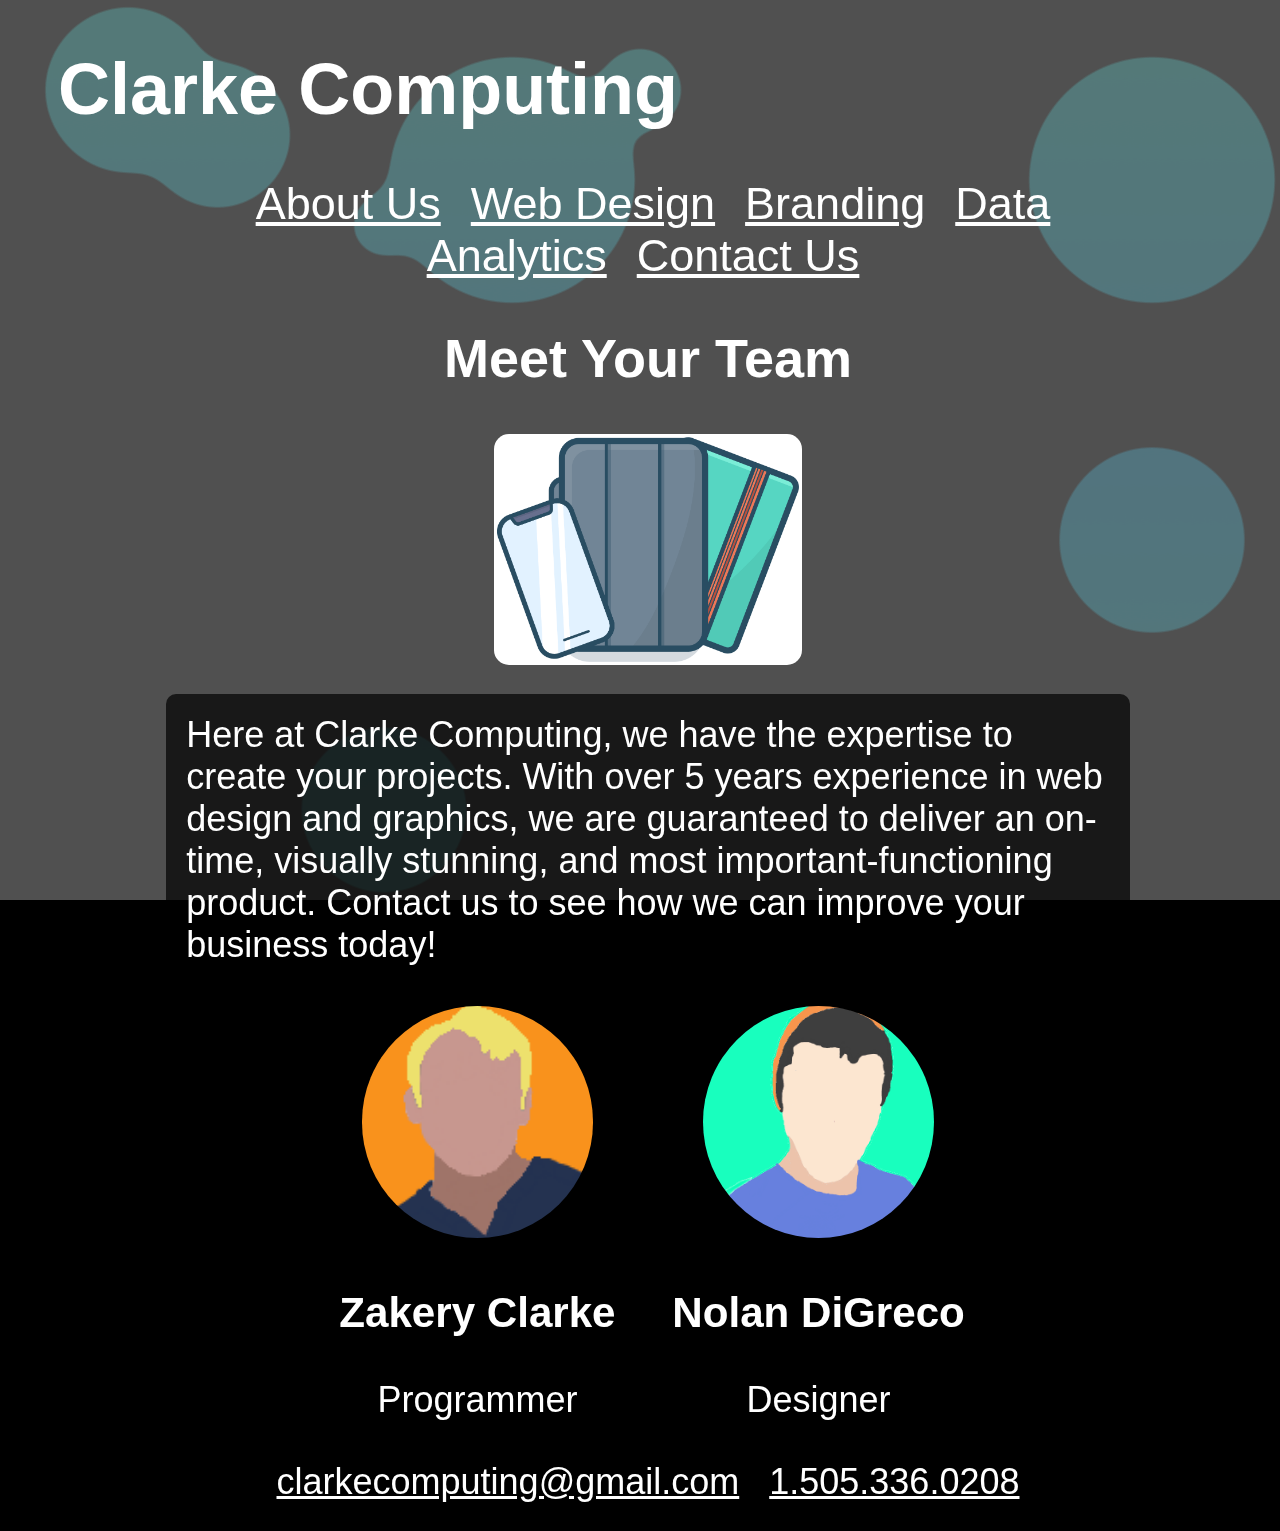
<file: index.html>
<!doctype html>
<html>
<head>
<meta name="theme-color" content="#3d414c"/>
<meta name="viewport" content="width=device-width, initial-scale=1.0">
<link rel="shortcut icon" href="/favicon.ico" type="image/x-icon">
<link rel="icon" href="/favicon.ico" type="image/x-icon">
<link rel="stylesheet" type="text/css" href="style.css">
<link href="https://fonts.googleapis.com/css?family=IBM+Plex+Serif" rel="stylesheet">
<style>

</style>
<title>
Clarke Computing
</title>
<body>
<!--Begin Background-->
<!--  <div class="bgImage"></div>-->
  <svg class="blobCont" style="z-index:-1;left:0;top:0;overflow-x:hidden;">
  		<image xlink:href="images/gradient.png" mask="url(#mask)" width="100%" height="100%" preserveAspectRatio="xMidYMid slice" />
  		<defs>
  			<mask id="mask" x="0" y="0">
  				<g style="filter: url(#gooey)">
            <circle class="blob" cx="10%" cy="10%" r="80" fill="white" stroke="white"/>
  					<circle class="blob" cx="50%" cy="10%" r="40" fill="white" stroke="white"/>
  					<circle class="blob" cx="17%" cy="15%" r="70" fill="white" stroke="white"/>
  					<circle class="blob" cx="90%" cy="20%" r="120" fill="white" stroke="white"/>
  					<circle class="blob" cx="30%" cy="25%" r="30" fill="white" stroke="white"/>
            <circle class="blob" cx="50%" cy="60%" r="80" fill="white" stroke="white"/>
  					<circle class="blob" cx="70%" cy="90%" r="10" fill="white" stroke="white"/>
  					<circle class="blob" cx="90%" cy="60%" r="90" fill="white" stroke="white"/>
  					<circle class="blob" cx="30%" cy="90%" r="80" fill="white" stroke="white"/>
            <circle class="blob" cx="10%" cy="10%" r="80" fill="white" stroke="white"/>
  					<circle class="blob" cx="50%" cy="10%" r="20" fill="white" stroke="white"/>
  					<circle class="blob" cx="17%" cy="15%" r="70" fill="white" stroke="white"/>
  					<circle class="blob" cx="40%" cy="20%" r="120" fill="white" stroke="white"/>
    			</g>
  			</mask>
  			<filter id="gooey" height="130%">
  				<feGaussianBlur in="SourceGraphic" stdDeviation="15" result="blur" />
  				<feColorMatrix in="blur" mode="matrix" values="1 0 0 0 0  0 1 0 0 0  0 0 1 0 0  0 0 0 18 -7" result="goo" />
      	</filter>
  		</defs>

        	</svg>
<div style="position:fixed;top:0;left:0;height:100vh;width:100vw;background-color:rgba(100,100,100,0.8);z-index:-1;"></div>
<!--End Background-->

<div id="menubutton" style="" onclick="menuclick();">
<div id="menutop" style="position:absolute;background-color:white;width:80%;height:15%;border-radius:20px;top:15%;left:10%"></div>
<div id="menumiddle" style="position:absolute;background-color:white;width:60%;height:15%;border-radius:20px;top:40%;left:30%"></div>
<div id="menubottom" style="position:absolute;background-color:white;width:80%;height:15%;border-radius:20px;top:65%;left:10%"></div>
</div>
<div style="text-align:left;left:0;padding-left:0;margin-left:0;">
<h1 style="margin-left:50px;">
Clarke Computing
</h1>
</div>
<div style="width:80%;margin-left:10%;">
<div id="menu"  style="display:none" class="container">
<a href="index.html" class="menu">
About Us</a>
<a href="webdesign.html" class="menu">
Web Design</a>
<a href="branding.html" class="menu">
Branding</a>
<a href="data.html" class="menu">
Data Analytics</a>
<a href="contact.html" class="menu">
Contact Us</a>
</div>

<div id="menumobile"  style="" class="container">
<a href="index.html" class="menu">
About Us</a><br>
<a href="webdesign.html" class="menu">
Web Design</a><br>
<a href="branding.html" class="menu">
Branding</a><br>
<a href="data.html" class="menu">
Data Analytics</a><br>
<a href="contact.html" class="menu">
Contact Us</a><br>

<div style="border-top:2px white solid;width:60%;margin-left:20%">
<a href="mailto:clarkecomputing@gmail.com" class="menu">
clarkecomputing@gmail.com</a><br>
<a href="tel:505-336-0208" class="menu">
1.505.336.0208</a>
</div>
</div>
<!--Begin Page-->
<div class="container" id="about">
<h2>
Meet Your Team
</h2>
<img src="images/icons/phablet.png" style="width:30%;background-color:white;border-radius:15px;padding:3px;">
<p>
Here at Clarke Computing, we have the expertise to create your projects. With over 5 years experience in web design and graphics, we are guaranteed to deliver an on-time, visually stunning, and most important-functioning product. Contact us to see how we can improve your business today!
</p>
<div style="width:33%;text-align:center;display:inline-block;vertical-align:middle;">
<img src="images/zak.png" style="border-radius:50%;width:70%;">
<h3>
Zakery Clarke
</h3>
<p style="padding:0;margin:0;text-align:center;background-color:rgba(0,0,0,0);">
Programmer
</p>
</div>
<div style="width:33%;text-align:center;display:inline-block;vertical-align:middle;">
<img src="images/nolan.png" style="border-radius:50%;width:70%;">
<h3>
Nolan DiGreco
</h3>
<p style="padding:0;margin:0;text-align:center;background-color:rgba(0,0,0,0)">
Designer
</p>
</div>

<!--End Page-->
</div>
<div class="container" style="margin-top:20px;padding-top:20px;padding-bottom:20px;background-color:rgba(0,0,0,0.9);border-radius:10px;">

<a href="mailto:clarkecomputing@gmail.com" class="menu" style="font-size:100%">
clarkecomputing@gmail.com</a>
<a href="tel:505-336-0208" class="menu" style="font-size:100%">
1.505.336.0208</a>
</div>

</div>

</div>

<script type="text/javascript" src="https://cdn.emailjs.com/dist/email.min.js"></script>
<script src="email.js"></script>
<script src="misc.js"></script>
<!-- Start of Async Drift Code -->
<script>
"use strict";

!function() {
  var t = window.driftt = window.drift = window.driftt || [];
  if (!t.init) {
    if (t.invoked) return void (window.console && console.error && console.error("Drift snippet included twice."));
    t.invoked = !0, t.methods = [ "identify", "config", "track", "reset", "debug", "show", "ping", "page", "hide", "off", "on" ],
    t.factory = function(e) {
      return function() {
        var n = Array.prototype.slice.call(arguments);
        return n.unshift(e), t.push(n), t;
      };
    }, t.methods.forEach(function(e) {
      t[e] = t.factory(e);
    }), t.load = function(t) {
      var e = 3e5, n = Math.ceil(new Date() / e) * e, o = document.createElement("script");
      o.type = "text/javascript", o.async = !0, o.crossorigin = "anonymous", o.src = "https://js.driftt.com/include/" + n + "/" + t + ".js";
      var i = document.getElementsByTagName("script")[0];
      i.parentNode.insertBefore(o, i);
    };
  }
}();
drift.SNIPPET_VERSION = '0.3.1';
drift.load('r6mhyp5d97hf');
</script>
<!-- End of Async Drift Code -->
</body>
</html>
</file>
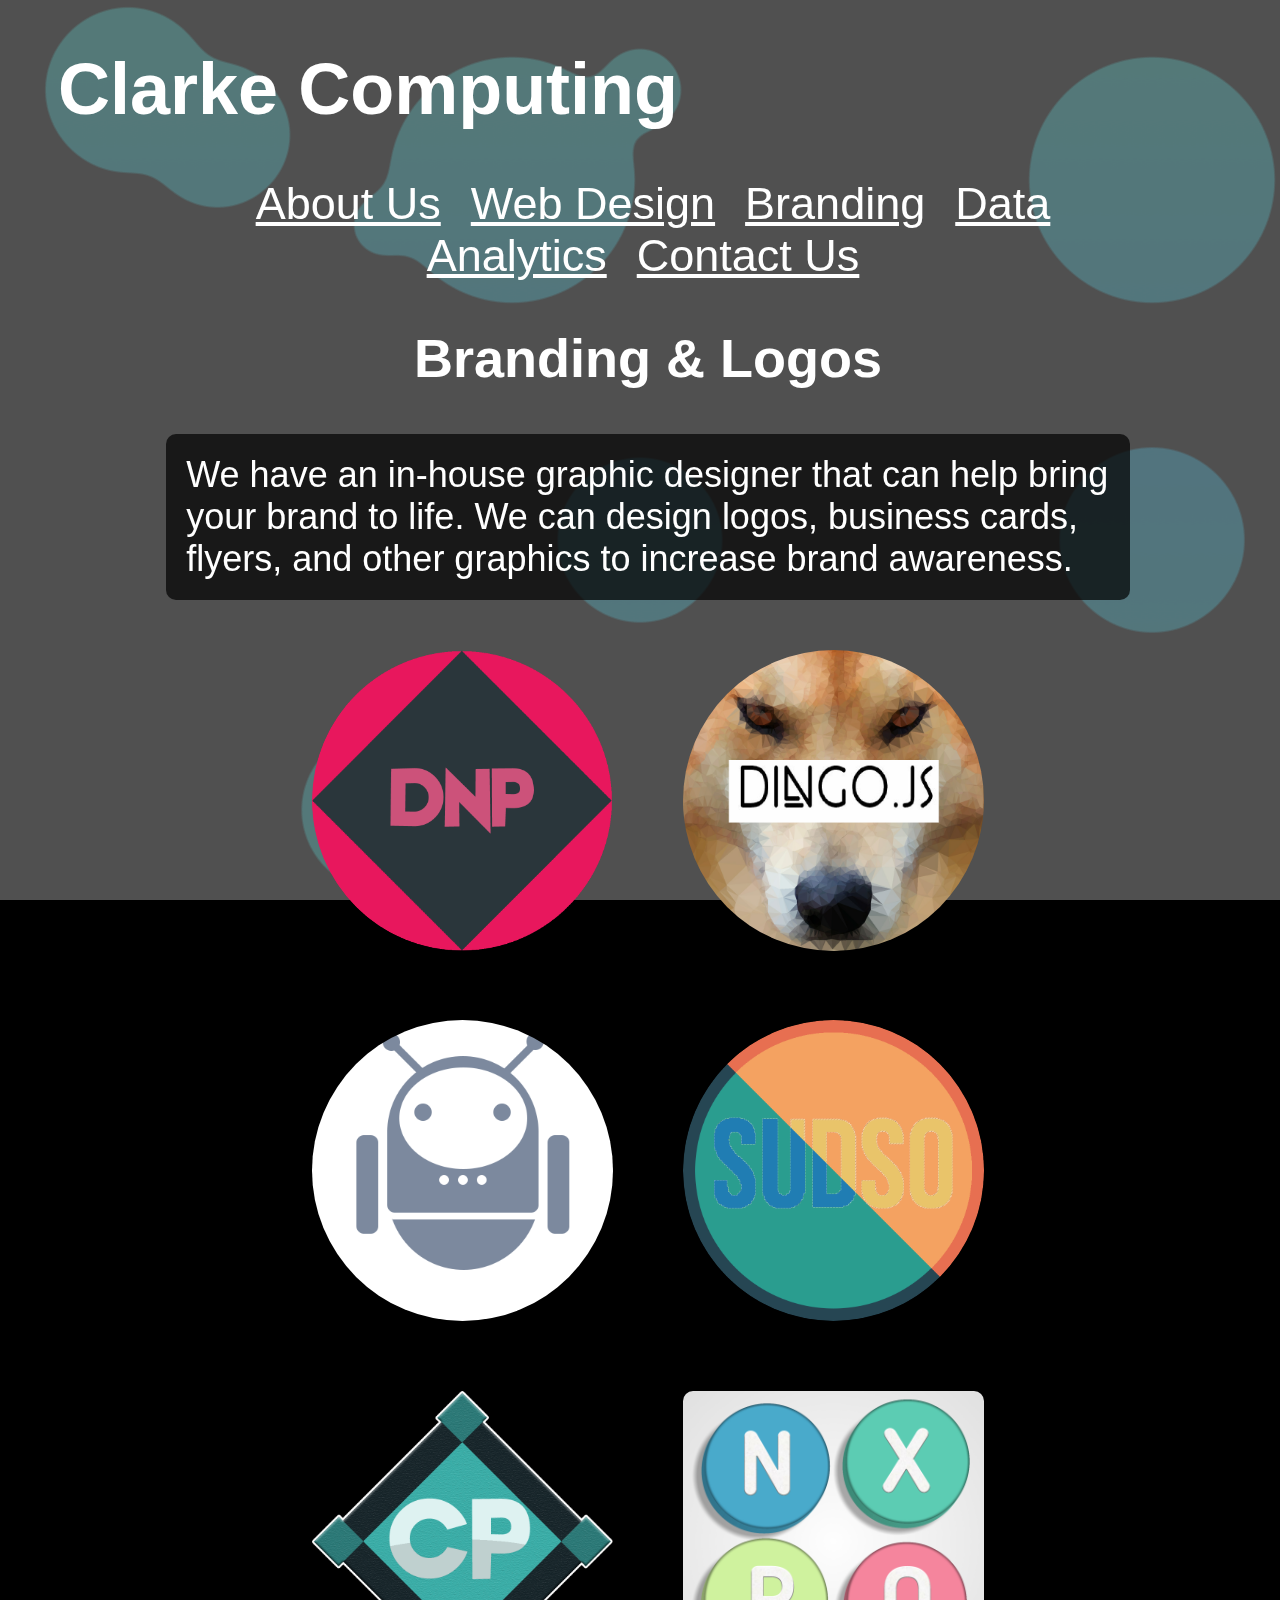
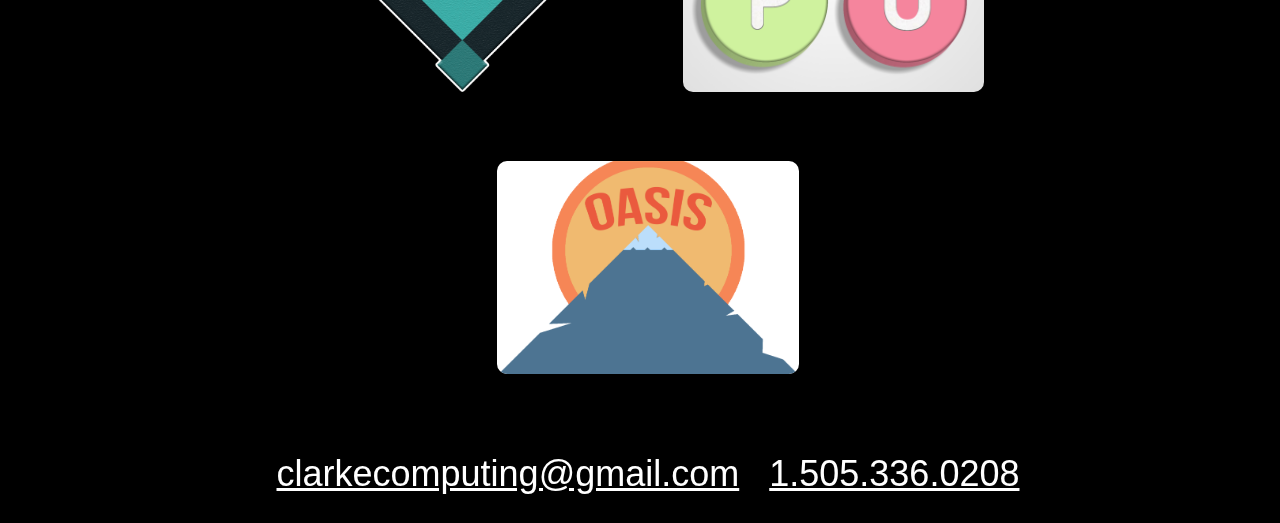
<file: branding.html>
<!doctype html>
<html>
<head>
<meta name="theme-color" content="#3d414c"/>
<meta name="viewport" content="width=device-width, initial-scale=1.0">
<link rel="shortcut icon" href="/favicon.ico" type="image/x-icon">
<link rel="icon" href="/favicon.ico" type="image/x-icon">
<link rel="stylesheet" type="text/css" href="style.css">
<link href="https://fonts.googleapis.com/css?family=IBM+Plex+Serif" rel="stylesheet">
<style>

</style>
<title>
Clarke Computing
</title>
<body>
<!--Begin Background-->
<!--  <div class="bgImage"></div>-->
  <svg class="blobCont" style="z-index:-1;left:0;top:0;overflow-x:hidden;">
  		<image xlink:href="images/gradient.png" mask="url(#mask)" width="100%" height="100%" preserveAspectRatio="xMidYMid slice" />
  		<defs>
  			<mask id="mask" x="0" y="0">
  				<g style="filter: url(#gooey)">
            <circle class="blob" cx="10%" cy="10%" r="80" fill="white" stroke="white"/>
  					<circle class="blob" cx="50%" cy="10%" r="40" fill="white" stroke="white"/>
  					<circle class="blob" cx="17%" cy="15%" r="70" fill="white" stroke="white"/>
  					<circle class="blob" cx="90%" cy="20%" r="120" fill="white" stroke="white"/>
  					<circle class="blob" cx="30%" cy="25%" r="30" fill="white" stroke="white"/>
            <circle class="blob" cx="50%" cy="60%" r="80" fill="white" stroke="white"/>
  					<circle class="blob" cx="70%" cy="90%" r="10" fill="white" stroke="white"/>
  					<circle class="blob" cx="90%" cy="60%" r="90" fill="white" stroke="white"/>
  					<circle class="blob" cx="30%" cy="90%" r="80" fill="white" stroke="white"/>
            <circle class="blob" cx="10%" cy="10%" r="80" fill="white" stroke="white"/>
  					<circle class="blob" cx="50%" cy="10%" r="20" fill="white" stroke="white"/>
  					<circle class="blob" cx="17%" cy="15%" r="70" fill="white" stroke="white"/>
  					<circle class="blob" cx="40%" cy="20%" r="120" fill="white" stroke="white"/>
    			</g>
  			</mask>
  			<filter id="gooey" height="130%">
  				<feGaussianBlur in="SourceGraphic" stdDeviation="15" result="blur" />
  				<feColorMatrix in="blur" mode="matrix" values="1 0 0 0 0  0 1 0 0 0  0 0 1 0 0  0 0 0 18 -7" result="goo" />
      	</filter>
  		</defs>

  	</svg>
<div style="position:fixed;top:0;left:0;height:100vh;width:100vw;background-color:rgba(100,100,100,0.8);z-index:-1;"></div>
<!--End Background-->

<div id="menubutton" style="" onclick="menuclick();">
<div id="menutop" style="position:absolute;background-color:white;width:80%;height:15%;border-radius:20px;top:15%;left:10%"></div>
<div id="menumiddle" style="position:absolute;background-color:white;width:60%;height:15%;border-radius:20px;top:40%;left:30%"></div>
<div id="menubottom" style="position:absolute;background-color:white;width:80%;height:15%;border-radius:20px;top:65%;left:10%"></div>
</div>
<div style="text-align:left;left:0;padding-left:0;margin-left:0;">
<h1 style="margin-left:50px;">
Clarke Computing
</h1>
</div>
<div style="width:80%;margin-left:10%;">
<div id="menu"  style="display:none" class="container">
<a href="index.html" class="menu">
About Us</a>
<a href="webdesign.html" class="menu">
Web Design</a>
<a href="branding.html" class="menu">
Branding</a>
<a href="data.html" class="menu">
Data Analytics</a>
<a href="contact.html" class="menu">
Contact Us</a>
</div>

<div id="menumobile"  style="" class="container">
<a href="index.html" class="menu">
About Us</a><br>
<a href="webdesign.html" class="menu">
Web Design</a><br>
<a href="branding.html" class="menu">
Branding</a><br>
<a href="data.html" class="menu">
Data Analytics</a><br>
<a href="contact.html" class="menu">
Contact Us</a><br>

<div style="border-top:2px white solid;width:60%;margin-left:20%">
<a href="mailto:clarkecomputing@gmail.com" class="menu">
clarkecomputing@gmail.com</a><br>
<a href="tel:505-336-0208" class="menu">
1.505.336.0208</a>
</div>
</div>
<!--Begin Page-->
<div class="container">
<h2>
Branding & Logos
</h2>
<p>
We have an in-house graphic designer that can help bring your brand to life. We can design logos, business cards, flyers, and other graphics to increase brand awareness.
</p>
</div>
<div class="container">
<img src="images/icons/DNP.png" style="width:30%;margin:3%;border-radius:50%;">
<img src="images/icons/dingo.png" style="width:30%;margin:3%;display:inline-block;border-radius:50%;">
<img src="images/icons/chatbot.png" style="width:30%;margin:3%;display:inline-block;border-radius:50%;">
<img src="images/icons/sudso.png" style="width:30%;margin:3%;display:inline-block;border-radius:50%;">
<img src="images/icons/cp.png" style="width:30%;margin:3%;display:inline-block;border-radius:50%;">
<img src="images/icons/nxpo.jpg" style="width:30%;margin:3%;display:inline-block;border-radius:10px;">
<img src="images/icons/oasis.png" style="width:30%;margin:3%;display:inline-block;background-color:white;border-radius:10px;">
</div>

<!--End Page-->
</div>
<div class="container" style="margin-top:20px;padding-top:20px;padding-bottom:20px;background-color:rgba(0,0,0,0.9);border-radius:10px;width:80%;margin-left:10%;">
<a href="mailto:clarkecomputing@gmail.com" class="menu" style="font-size:100%">
clarkecomputing@gmail.com</a>
<a href="tel:505-336-0208" class="menu" style="font-size:100%">
1.505.336.0208</a>
</div>
</div>

</div>

<script type="text/javascript" src="https://cdn.emailjs.com/dist/email.min.js"></script>
<script src="email.js"></script>
<script src="misc.js"></script>
<!-- Start of Async Drift Code -->
<script>
"use strict";

!function() {
  var t = window.driftt = window.drift = window.driftt || [];
  if (!t.init) {
    if (t.invoked) return void (window.console && console.error && console.error("Drift snippet included twice."));
    t.invoked = !0, t.methods = [ "identify", "config", "track", "reset", "debug", "show", "ping", "page", "hide", "off", "on" ],
    t.factory = function(e) {
      return function() {
        var n = Array.prototype.slice.call(arguments);
        return n.unshift(e), t.push(n), t;
      };
    }, t.methods.forEach(function(e) {
      t[e] = t.factory(e);
    }), t.load = function(t) {
      var e = 3e5, n = Math.ceil(new Date() / e) * e, o = document.createElement("script");
      o.type = "text/javascript", o.async = !0, o.crossorigin = "anonymous", o.src = "https://js.driftt.com/include/" + n + "/" + t + ".js";
      var i = document.getElementsByTagName("script")[0];
      i.parentNode.insertBefore(o, i);
    };
  }
}();
drift.SNIPPET_VERSION = '0.3.1';
drift.load('r6mhyp5d97hf');
</script>
<!-- End of Async Drift Code -->
</body>
</html>
</file>
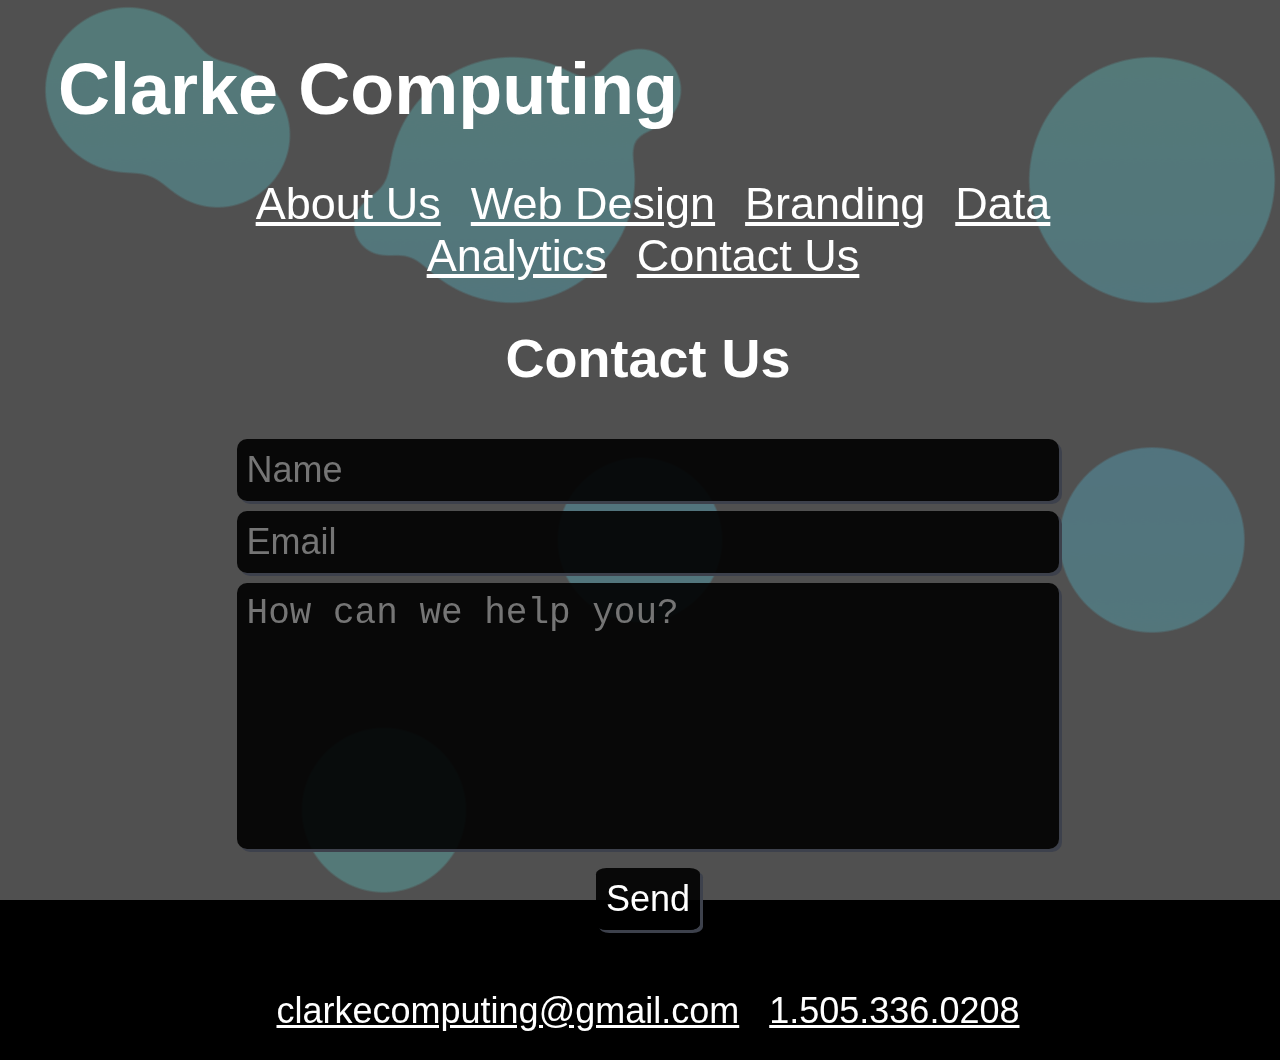
<file: contact.html>
<!doctype html>
<html>
<head>
<meta name="theme-color" content="#3d414c"/>
<meta name="viewport" content="width=device-width, initial-scale=1.0">
<link rel="shortcut icon" href="/favicon.ico" type="image/x-icon">
<link rel="icon" href="/favicon.ico" type="image/x-icon">
<link rel="stylesheet" type="text/css" href="style.css">
<link href="https://fonts.googleapis.com/css?family=IBM+Plex+Serif" rel="stylesheet">
<style>

</style>
<title>
Clarke Computing
</title>
<body>
<!--Begin Background-->
<!--  <div class="bgImage"></div>-->
  <svg class="blobCont" style="z-index:-1;left:0;top:0;overflow-x:hidden;">
  		<image xlink:href="images/gradient.png" mask="url(#mask)" width="100%" height="100%" preserveAspectRatio="xMidYMid slice" />
  		<defs>
  			<mask id="mask" x="0" y="0">
  				<g style="filter: url(#gooey)">
            <circle class="blob" cx="10%" cy="10%" r="80" fill="white" stroke="white"/>
  					<circle class="blob" cx="50%" cy="10%" r="40" fill="white" stroke="white"/>
  					<circle class="blob" cx="17%" cy="15%" r="70" fill="white" stroke="white"/>
  					<circle class="blob" cx="90%" cy="20%" r="120" fill="white" stroke="white"/>
  					<circle class="blob" cx="30%" cy="25%" r="30" fill="white" stroke="white"/>
            <circle class="blob" cx="50%" cy="60%" r="80" fill="white" stroke="white"/>
  					<circle class="blob" cx="70%" cy="90%" r="10" fill="white" stroke="white"/>
  					<circle class="blob" cx="90%" cy="60%" r="90" fill="white" stroke="white"/>
  					<circle class="blob" cx="30%" cy="90%" r="80" fill="white" stroke="white"/>
            <circle class="blob" cx="10%" cy="10%" r="80" fill="white" stroke="white"/>
  					<circle class="blob" cx="50%" cy="10%" r="20" fill="white" stroke="white"/>
  					<circle class="blob" cx="17%" cy="15%" r="70" fill="white" stroke="white"/>
  					<circle class="blob" cx="40%" cy="20%" r="120" fill="white" stroke="white"/>
    			</g>
  			</mask>
  			<filter id="gooey" height="130%">
  				<feGaussianBlur in="SourceGraphic" stdDeviation="15" result="blur" />
  				<feColorMatrix in="blur" mode="matrix" values="1 0 0 0 0  0 1 0 0 0  0 0 1 0 0  0 0 0 18 -7" result="goo" />
      	</filter>
  		</defs>

  	</svg>
<div style="position:fixed;top:0;left:0;height:100vh;width:100vw;background-color:rgba(100,100,100,0.8);z-index:-1;"></div>
<!--End Background-->

<div id="menubutton" style="" onclick="menuclick();">
<div id="menutop" style="position:absolute;background-color:white;width:80%;height:15%;border-radius:20px;top:15%;left:10%"></div>
<div id="menumiddle" style="position:absolute;background-color:white;width:60%;height:15%;border-radius:20px;top:40%;left:30%"></div>
<div id="menubottom" style="position:absolute;background-color:white;width:80%;height:15%;border-radius:20px;top:65%;left:10%"></div>
</div>
<div style="text-align:left;left:0;padding-left:0;margin-left:0;">
<h1 style="margin-left:50px;">
Clarke Computing
</h1>
</div>
<div style="width:80%;margin-left:10%;">
<div id="menu"  style="display:none" class="container">
<a href="index.html" class="menu">
About Us</a>
<a href="webdesign.html" class="menu">
Web Design</a>
<a href="branding.html" class="menu">
Branding</a>
<a href="data.html" class="menu">
Data Analytics</a>
<a href="contact.html" class="menu">
Contact Us</a>
</div>

<div id="menumobile"  style="" class="container">
<a href="index.html" class="menu">
About Us</a><br>
<a href="webdesign.html" class="menu">
Web Design</a><br>
<a href="branding.html" class="menu">
Branding</a><br>
<a href="data.html" class="menu">
Data Analytics</a><br>
<a href="contact.html" class="menu">
Contact Us</a><br>

<div style="border-top:2px white solid;width:60%;margin-left:20%">
<a href="mailto:clarkecomputing@gmail.com" class="menu">
clarkecomputing@gmail.com</a><br>
<a href="tel:505-336-0208" class="menu">
1.505.336.0208</a>
</div>
</div>
<!--Begin Page-->
<div id="contact" class="container">
<h2>
Contact Us
</h2>
<h3 id="sentdiv" style="display:none;">
Your message has been sent and you will receive a reply shortly.<br>Thank you!
</h3>
<div id="formdiv" style="width:100%;">
<input id="name" type="text" placeholder="Name" class="form" style="font-size:4vmin;" required><br>
<input id="email" type="email" placeholder="Email"class="form" style="font-size:4vmin;" required><br>
<textarea id="msgform" class="form" placeholder="How can we help you?" style="font-size:4vmin;resize:none;" rows="6">
</textarea>
<br>
<button class="form" style="width:auto;border-radius:10%;font-size:4vmin;margin-bottom:20px;color:white;" onclick="send()">
Send
</button>
</div>
</div>
<!--End Page-->
</div>
<div class="container" style="margin-top:20px;padding-top:20px;padding-bottom:20px;background-color:rgba(0,0,0,0.9);border-radius:10px;width:80%;margin-left:10%;">
<a href="mailto:clarkecomputing@gmail.com" class="menu" style="font-size:100%">
clarkecomputing@gmail.com</a>
<a href="tel:505-336-0208" class="menu" style="font-size:100%">
1.505.336.0208</a>
</div>
</div>

</div>

<script type="text/javascript" src="https://cdn.emailjs.com/dist/email.min.js"></script>
<script src="email.js"></script>
<script src="misc.js"></script>
<!-- Start of Async Drift Code -->
<script>
"use strict";

!function() {
  var t = window.driftt = window.drift = window.driftt || [];
  if (!t.init) {
    if (t.invoked) return void (window.console && console.error && console.error("Drift snippet included twice."));
    t.invoked = !0, t.methods = [ "identify", "config", "track", "reset", "debug", "show", "ping", "page", "hide", "off", "on" ],
    t.factory = function(e) {
      return function() {
        var n = Array.prototype.slice.call(arguments);
        return n.unshift(e), t.push(n), t;
      };
    }, t.methods.forEach(function(e) {
      t[e] = t.factory(e);
    }), t.load = function(t) {
      var e = 3e5, n = Math.ceil(new Date() / e) * e, o = document.createElement("script");
      o.type = "text/javascript", o.async = !0, o.crossorigin = "anonymous", o.src = "https://js.driftt.com/include/" + n + "/" + t + ".js";
      var i = document.getElementsByTagName("script")[0];
      i.parentNode.insertBefore(o, i);
    };
  }
}();
drift.SNIPPET_VERSION = '0.3.1';
drift.load('r6mhyp5d97hf');
</script>
<!-- End of Async Drift Code -->
</body>
</html>
</file>
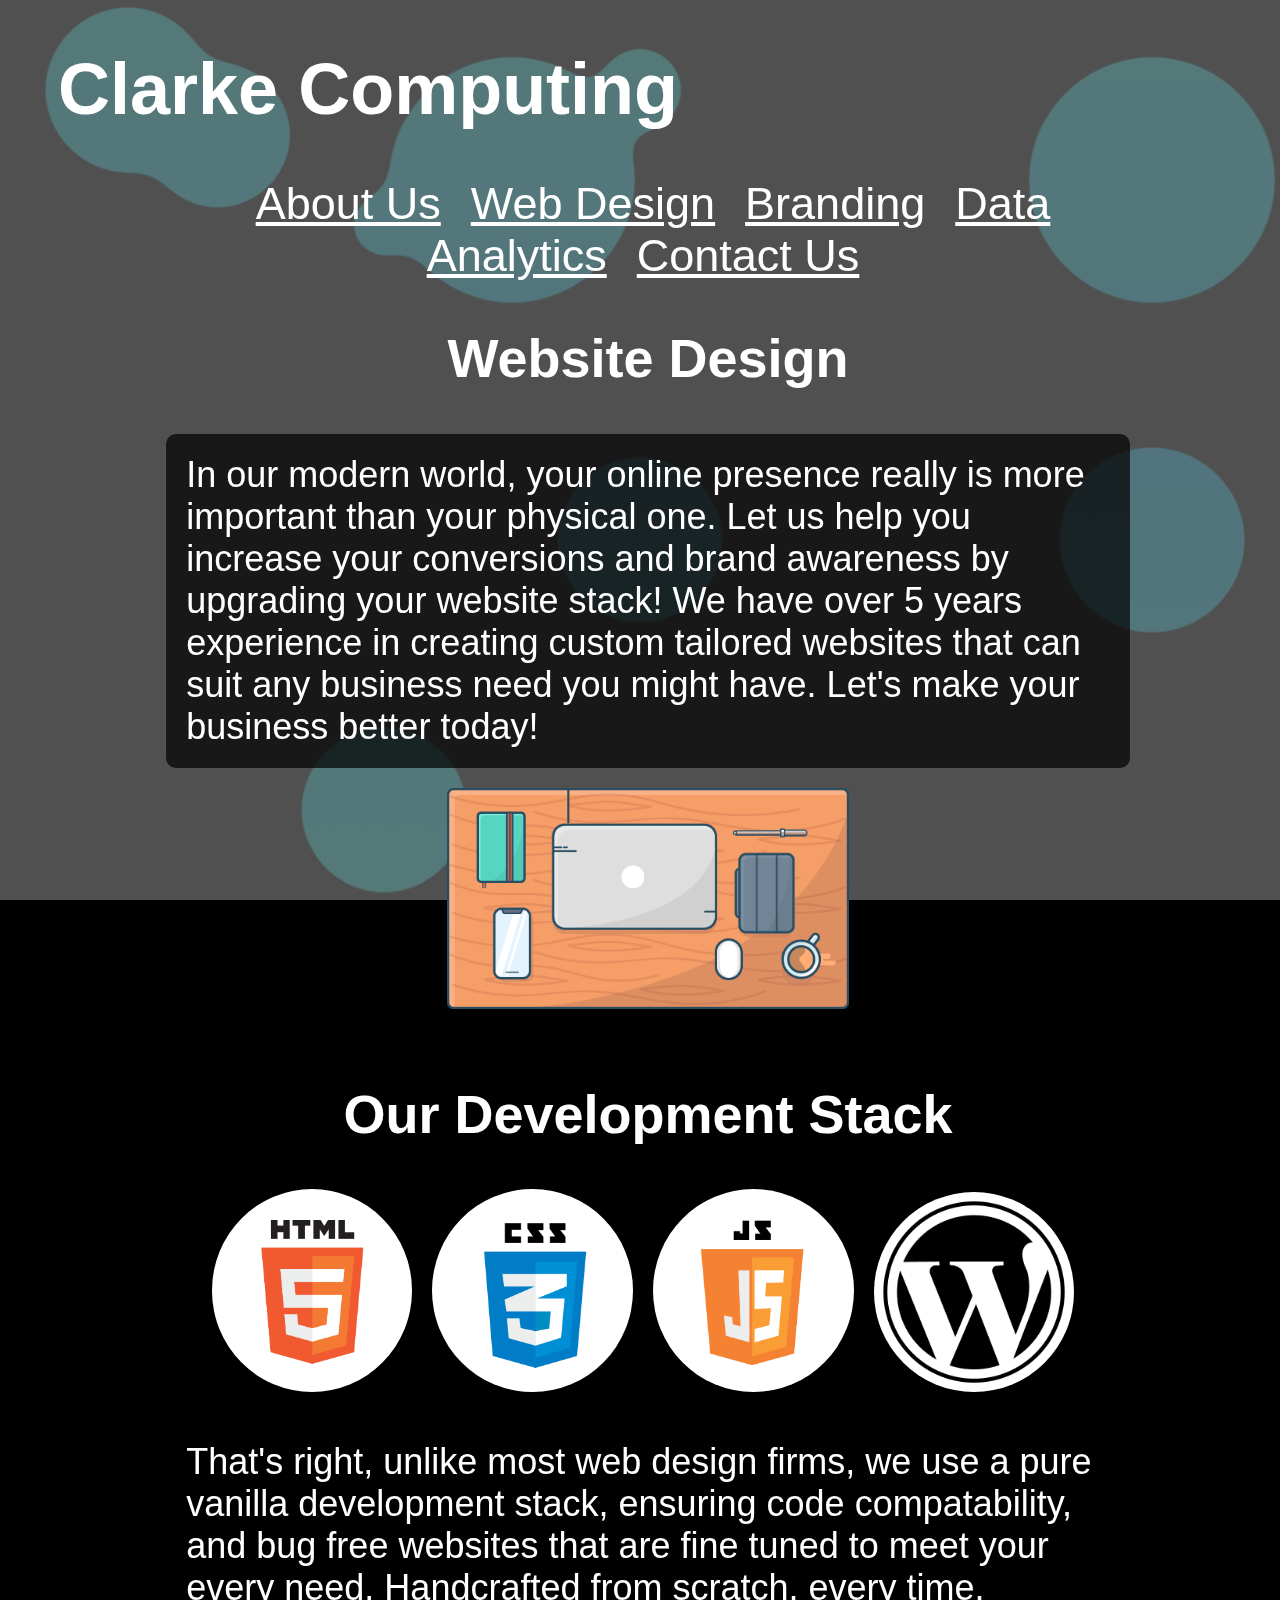
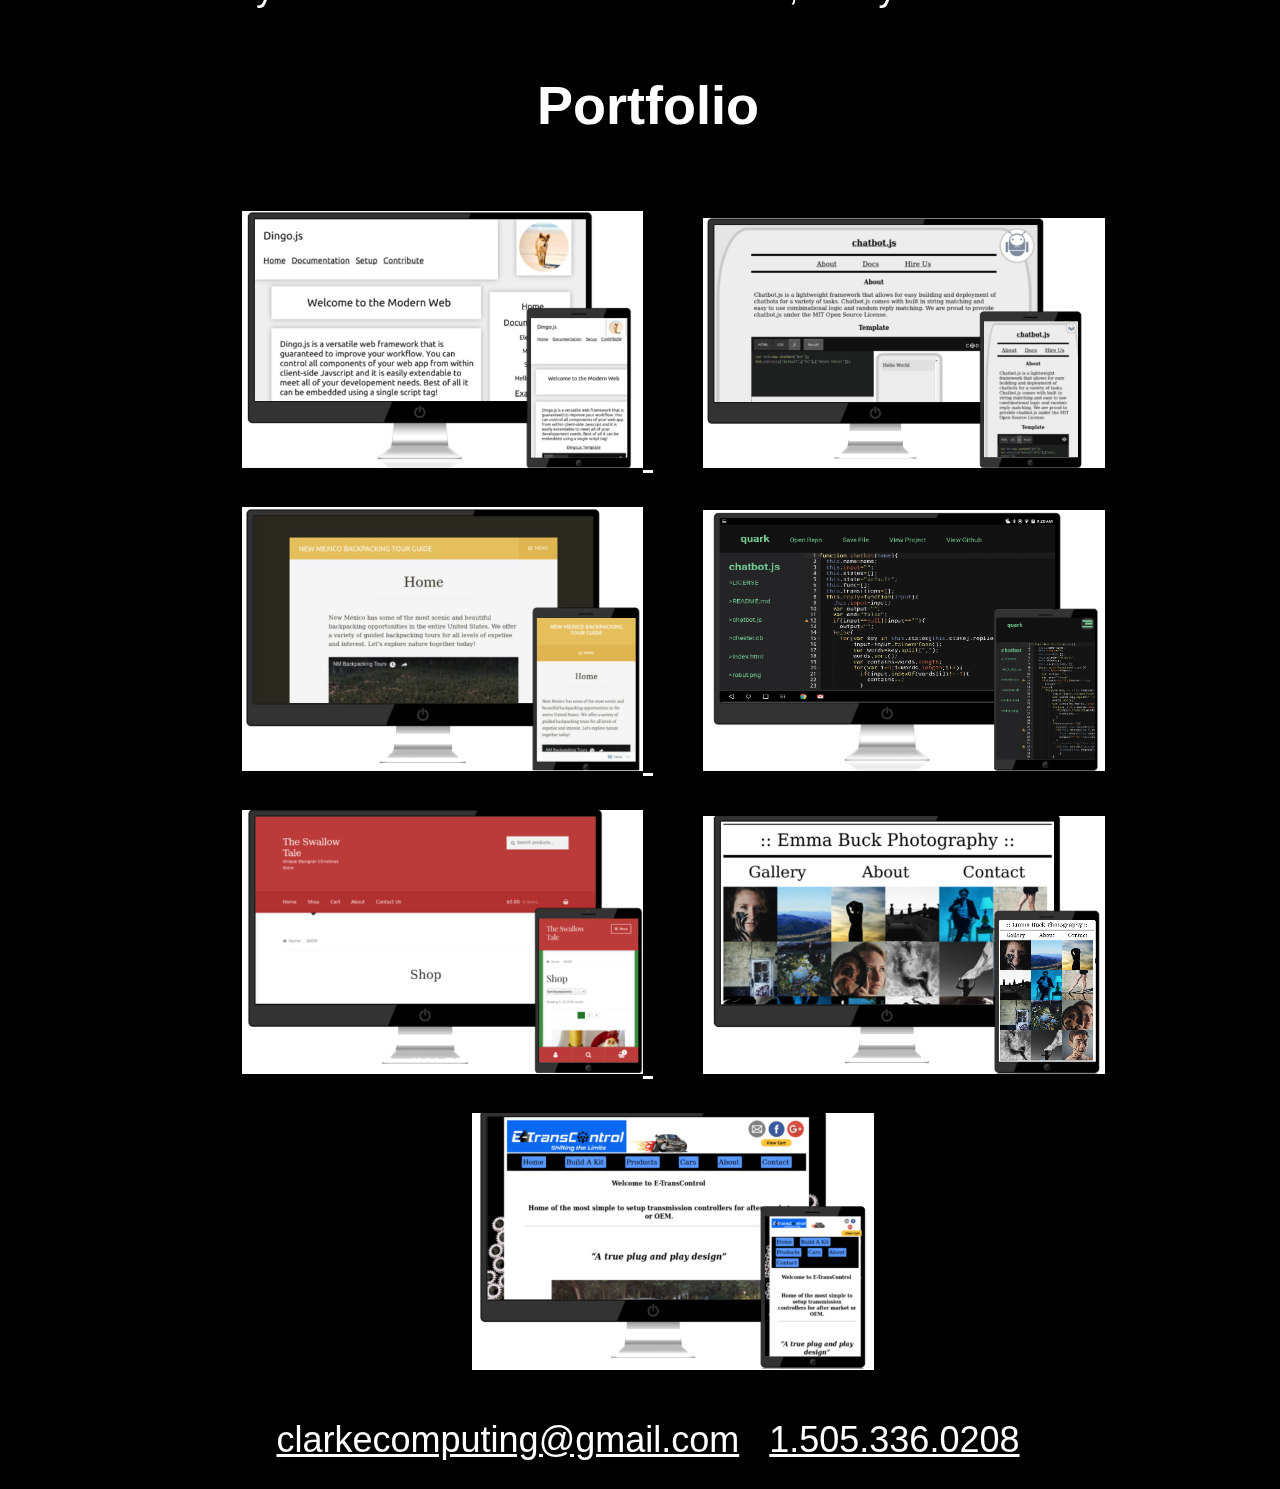
<file: webdesign.html>
<!doctype html>
<html>
<head>
<meta name="theme-color" content="#3d414c"/>
<meta name="viewport" content="width=device-width, initial-scale=1.0">
<link rel="shortcut icon" href="/favicon.ico" type="image/x-icon">
<link rel="icon" href="/favicon.ico" type="image/x-icon">
<link rel="stylesheet" type="text/css" href="style.css">
<link href="https://fonts.googleapis.com/css?family=IBM+Plex+Serif" rel="stylesheet">
<style>

</style>
<title>
Clarke Computing
</title>
<body>
<!--Begin Background-->
<!--  <div class="bgImage"></div>-->
  <svg class="blobCont" style="z-index:-1;left:0;top:0;overflow-x:hidden;">
  		<image xlink:href="images/gradient.png" mask="url(#mask)" width="100%" height="100%" preserveAspectRatio="xMidYMid slice" />
  		<defs>
  			<mask id="mask" x="0" y="0">
  				<g style="filter: url(#gooey)">
            <circle class="blob" cx="10%" cy="10%" r="80" fill="white" stroke="white"/>
  					<circle class="blob" cx="50%" cy="10%" r="40" fill="white" stroke="white"/>
  					<circle class="blob" cx="17%" cy="15%" r="70" fill="white" stroke="white"/>
  					<circle class="blob" cx="90%" cy="20%" r="120" fill="white" stroke="white"/>
  					<circle class="blob" cx="30%" cy="25%" r="30" fill="white" stroke="white"/>
            <circle class="blob" cx="50%" cy="60%" r="80" fill="white" stroke="white"/>
  					<circle class="blob" cx="70%" cy="90%" r="10" fill="white" stroke="white"/>
  					<circle class="blob" cx="90%" cy="60%" r="90" fill="white" stroke="white"/>
  					<circle class="blob" cx="30%" cy="90%" r="80" fill="white" stroke="white"/>
            <circle class="blob" cx="10%" cy="10%" r="80" fill="white" stroke="white"/>
  					<circle class="blob" cx="50%" cy="10%" r="20" fill="white" stroke="white"/>
  					<circle class="blob" cx="17%" cy="15%" r="70" fill="white" stroke="white"/>
  					<circle class="blob" cx="40%" cy="20%" r="120" fill="white" stroke="white"/>
    			</g>
  			</mask>
  			<filter id="gooey" height="130%">
  				<feGaussianBlur in="SourceGraphic" stdDeviation="15" result="blur" />
  				<feColorMatrix in="blur" mode="matrix" values="1 0 0 0 0  0 1 0 0 0  0 0 1 0 0  0 0 0 18 -7" result="goo" />
      	</filter>
  		</defs>

  	</svg>
<div style="position:fixed;top:0;left:0;height:100vh;width:100vw;background-color:rgba(100,100,100,0.8);z-index:-1;"></div>
<!--End Background-->

<div id="menubutton" style="" onclick="menuclick();">
<div id="menutop" style="position:absolute;background-color:white;width:80%;height:15%;border-radius:20px;top:15%;left:10%"></div>
<div id="menumiddle" style="position:absolute;background-color:white;width:60%;height:15%;border-radius:20px;top:40%;left:30%"></div>
<div id="menubottom" style="position:absolute;background-color:white;width:80%;height:15%;border-radius:20px;top:65%;left:10%"></div>
</div>
<div style="text-align:left;left:0;padding-left:0;margin-left:0;">
<h1 style="margin-left:50px;">
Clarke Computing
</h1>
</div>
<div style="width:80%;margin-left:10%;">
<div id="menu"  style="display:none" class="container">
<a href="index.html" class="menu">
About Us</a>
<a href="webdesign.html" class="menu">
Web Design</a>
<a href="branding.html" class="menu">
Branding</a>
<a href="data.html" class="menu">
Data Analytics</a>
<a href="contact.html" class="menu">
Contact Us</a>
</div>

<div id="menumobile"  style="" class="container">
<a href="index.html" class="menu">
About Us</a><br>
<a href="webdesign.html" class="menu">
Web Design</a><br>
<a href="branding.html" class="menu">
Branding</a><br>
<a href="data.html" class="menu">
Data Analytics</a><br>
<a href="contact.html" class="menu">
Contact Us</a><br>
<div style="border-top:2px white solid;width:60%;margin-left:20%">
<a href="mailto:clarkecomputing@gmail.com" class="menu">
clarkecomputing@gmail.com</a><br>
<a href="tel:505-336-0208" class="menu">
1.505.336.0208</a>
</div>
</div>
<!--Begin Page-->
<div class="container">
<h2>
Website Design
</h2>
<p>
In our modern world, your online presence really is more important than your physical one. Let us help you increase your conversions and brand awareness by upgrading your website stack! We have over 5 years experience in creating custom tailored websites that can suit any business need you might have. Let's make your business better today!
</p>
<img src="images/icons/ui.png" style="width:40%;margin-bottom:20px;">
</div>
<div class="container">
<h2>
Our Development Stack
</h2>
<img src="images/icons/html.png" style="width:20%;margin-right:1%;margin:left:1%;border-radius:50%;display:inline-block;background-color:white;">
<img src="images/icons/css.png" style="width:20%;margin-right:1%;margin:left:1%;border-radius:50%;display:inline-block;background-color:white;">
<img src="images/icons/js.png" style="width:20%;margin-right:1%;margin:left:1%;border-radius:50%;display:inline-block;background-color:white;">
<img src="images/icons/wp.png" style="width:20%;margin-right:1%;margin:left:1%;border-radius:50%;display:inline-block;background-color:black;">
<p>
That's right, unlike most web design firms, we use a pure vanilla development stack, ensuring code compatability, and bug free websites that are fine tuned to meet your every need. Handcrafted from scratch, every time.
  </p>
</div>
<div id="web" class="container">
<h2>
Portfolio
</h2>

<a href="https://dingojs.github.io/" target="_blank">
<img src="images/screenshots/dingo.JPG" style="width:80%;margin-left:5%;margin-top:30px;" class="portfolioimg">
</a>
  <a href="https://zakerytclarke.github.io/chatbot.js/" target="_blank">
<img src="images/screenshots/chatbot.png" style="width:80%;margin-left:5%;margin-top:30px;" class="portfolioimg">
</a>
<a href="https://nmbackpacking.wordpress.com/book-a-trip/" target="_blank">
<img src="images/screenshots/nmbp.png" style="width:80%;margin-left:5%;margin-top:30px;" class="portfolioimg">
</a>
<a href="https://zakerytclarke.github.io/quark/" target="_blank">
<img src="images/screenshots/quark.png" style="width:80%;margin-left:5%;margin-top:30px;" class="portfolioimg">
</a>
<a href="http://www.theswallowtale.com/index.php/products/" target="_blank">
<img src="images/screenshots/santa.png" style="width:80%;margin-left:5%;margin-top:30px;" class="portfolioimg">
</a>
<a href="https://emmaxbuck.github.io" target="_blank">
<img src="images/screenshots/emma.png" style="width:80%;margin-left:5%;margin-top:30px;" class="portfolioimg">
</a>
<a href="http://e-transcontrol.com" target="_blank">
<img src="images/screenshots/etrans.png" style="width:80%;margin-left:5%;margin-top:30px;" class="portfolioimg">
</a>
</div>
<!--End Page-->



<!--End Page-->
</div>
<div class="container" style="margin-top:20px;padding-top:20px;padding-bottom:20px;background-color:rgba(0,0,0,0.9);border-radius:10px;width:80%;margin-left:10%;">
<a href="mailto:clarkecomputing@gmail.com" class="menu" style="font-size:100%">
clarkecomputing@gmail.com</a>
<a href="tel:505-336-0208" class="menu" style="font-size:100%">
1.505.336.0208</a>
</div>
</div>

</div>

<script type="text/javascript" src="https://cdn.emailjs.com/dist/email.min.js"></script>
<script src="email.js"></script>
<script src="misc.js"></script>
<!-- Start of Async Drift Code -->
<script>
"use strict";

!function() {
  var t = window.driftt = window.drift = window.driftt || [];
  if (!t.init) {
    if (t.invoked) return void (window.console && console.error && console.error("Drift snippet included twice."));
    t.invoked = !0, t.methods = [ "identify", "config", "track", "reset", "debug", "show", "ping", "page", "hide", "off", "on" ],
    t.factory = function(e) {
      return function() {
        var n = Array.prototype.slice.call(arguments);
        return n.unshift(e), t.push(n), t;
      };
    }, t.methods.forEach(function(e) {
      t[e] = t.factory(e);
    }), t.load = function(t) {
      var e = 3e5, n = Math.ceil(new Date() / e) * e, o = document.createElement("script");
      o.type = "text/javascript", o.async = !0, o.crossorigin = "anonymous", o.src = "https://js.driftt.com/include/" + n + "/" + t + ".js";
      var i = document.getElementsByTagName("script")[0];
      i.parentNode.insertBefore(o, i);
    };
  }
}();
drift.SNIPPET_VERSION = '0.3.1';
drift.load('r6mhyp5d97hf');
</script>
<!-- End of Async Drift Code -->
</body>
</html>
</file>
<file: style.css>
html{
   box-sizing: border-box;
}
body{
  background-size: cover;
  background-repeat:repeat;
  background-position: top;
  //background-color:#393c47;
  background-color:black;
  color:white;
  font-family: 'Orbitron', sans-serif;
  font-size:4vmin;
  width:100vw;
  min-height:100vh;
  overflow-x:hidden;

}
::-webkit-scrollbar {
    width: 12px;

}

::-webkit-scrollbar-track {
    -webkit-box-shadow: inset 0 0 6px black;
    border-radius: 10px;
}

::-webkit-scrollbar-thumb {
    border-radius: 10px;
    -webkit-box-shadow: inset 0 0 6px black;
}
.container{
width:98%;
margin-top:0;
margin-left:1%;
text-align:center;
padding:0px;
}
.menu{
  color:white;
  font-size:5vmin;
  margin:10px;
}
p{
  margin:20px;
  text-align:left;
  background-color:rgba(0,0,0,0.7);
  padding:20px;
  border-radius:10px;
}

a{
  color:white;
}
#menumobile{
  background-color:rgba(0,0,0,0.9);height:100vh;font-size:250%;position:fixed;display:none;border-radius:20px;top:15vw;right:-3vw;
}
#menubutton{
  z-index:5;display:none;background-color:rgba(0,0,0,0.7);width:13vw;height:13vw;border-radius:15px;position:absolute;top:1vw;;right:1vw;
}
.form{
  width:80%;
  box-shadow: 3px 3px 0px #3d414c;
    background-color:rgba(0,0,0,0.9);
    padding:10px;
    margin:5px;
    border-radius:10px;
    border:none;
    color:white;
}

.blobCont {
  position:fixed;
  top:0;
  left:0;
  width:100vw;
  height:content;
  overflow:auto;
  height:100vh;
}

.blob:nth-child(1) {
  animation: move1 20s infinite linear;
}

@keyframes move1 {
  from {
    transform: rotate(90deg) translate(200px, 0.1px) rotate(-90deg);
  }
  to {
    transform: rotate(450deg) translate(200px, 0.1px) rotate(-450deg);
  }
}
.blob:nth-child(2) {
  animation: move2 20s infinite linear;
}

@keyframes move2 {
  from {
    transform: rotate(180deg) translate(200px, 0.1px) rotate(-180deg);
  }
  to {
    transform: rotate(540deg) translate(200px, 0.1px) rotate(-540deg);
  }
}
.blob:nth-child(3) {
  animation: move3 20s infinite linear;
}

@keyframes move3 {
  from {
    transform: rotate(270deg) translate(200px, 0.1px) rotate(-270deg);
  }
  to {
    transform: rotate(630deg) translate(200px, 0.1px) rotate(-630deg);
  }
}
.blob:nth-child(4) {
  animation: move4 20s infinite linear;
}

@keyframes move4 {
  from {
    transform: rotate(360deg) translate(200px, 0.1px) rotate(-360deg);
  }
  to {
    transform: rotate(720deg) translate(200px, 0.1px) rotate(-720deg);
  }
}
.blob:nth-child(5) {
  animation: move5 20s infinite linear;
}

@keyframes move5 {
  from {
    transform: rotate(450deg) translate(200px, 0.1px) rotate(-450deg);
  }
  to {
    transform: rotate(810deg) translate(200px, 0.1px) rotate(-810deg);
  }
}
.blob:nth-child(6) {
  animation: move6 20s infinite linear;
}

@keyframes move6 {
  from {
    transform: rotate(540deg) translate(200px, 0.1px) rotate(-540deg);
  }
  to {
    transform: rotate(900deg) translate(200px, 0.1px) rotate(-900deg);
  }
}
.blob:nth-child(7) {
  animation: move7 20s infinite linear;
}

@keyframes move7 {
  from {
    transform: rotate(630deg) translate(200px, 0.1px) rotate(-630deg);
  }
  to {
    transform: rotate(990deg) translate(200px, 0.1px) rotate(-990deg);
  }
}
.blob:nth-child(8) {
  animation: move8 20s infinite linear;
}

@keyframes move8 {
  from {
    transform: rotate(720deg) translate(200px, 0.1px) rotate(-720deg);
  }
  to {
    transform: rotate(1080deg) translate(200px, 0.1px) rotate(-1080deg);
  }
}
.blob:nth-child(9) {
  animation: move9 20s infinite linear;
}

@keyframes move9 {
  from {
    transform: rotate(810deg) translate(200px, 0.1px) rotate(-810deg);
  }
  to {
    transform: rotate(1170deg) translate(200px, 0.1px) rotate(-1170deg);
  }
}
.blob:nth-child(10) {
  animation: move10 20s infinite linear;
}

@keyframes move10 {
  from {
    transform: rotate(900deg) translate(200px, 0.1px) rotate(-900deg);
  }
  to {
    transform: rotate(1260deg) translate(200px, 0.1px) rotate(-1260deg);
  }
}
.blob:nth-child(11) {
  animation: move11 20s infinite linear;
}

@keyframes move11 {
  from {
    transform: rotate(990deg) translate(200px, 0.1px) rotate(-990deg);
  }
  to {
    transform: rotate(1350deg) translate(200px, 0.1px) rotate(-1350deg);
  }
}
.blob:nth-child(12) {
  animation: move12 20s infinite linear;
}

@keyframes move12 {
  from {
    transform: rotate(1080deg) translate(200px, 0.1px) rotate(-1080deg);
  }
  to {
    transform: rotate(1440deg) translate(200px, 0.1px) rotate(-1440deg);
  }
}
.blob:nth-child(13) {
  animation: move13 20s infinite linear;
}

@keyframes move13 {
  from {
    transform: rotate(1170deg) translate(200px, 0.1px) rotate(-1170deg);
  }
  to {
    transform: rotate(1530deg) translate(200px, 0.1px) rotate(-1530deg);
  }
}
.blob:nth-child(14) {
  animation: move14 20s infinite linear;
}

@keyframes move14 {
  from {
    transform: rotate(1260deg) translate(200px, 0.1px) rotate(-1260deg);
  }
  to {
    transform: rotate(1620deg) translate(200px, 0.1px) rotate(-1620deg);
  }
}
.blob:nth-child(15) {
  animation: move15 20s infinite linear;
}

@keyframes move15 {
  from {
    transform: rotate(1350deg) translate(200px, 0.1px) rotate(-1350deg);
  }
  to {
    transform: rotate(1710deg) translate(200px, 0.1px) rotate(-1710deg);
  }
}
.blob:nth-child(16) {
  animation: move16 20s infinite linear;
}

@keyframes move16 {
  from {
    transform: rotate(1440deg) translate(200px, 0.1px) rotate(-1440deg);
  }
  to {
    transform: rotate(1800deg) translate(200px, 0.1px) rotate(-1800deg);
  }
}
.blob:nth-child(17) {
  animation: move17 20s infinite linear;
}

@keyframes move17 {
  from {
    transform: rotate(1530deg) translate(200px, 0.1px) rotate(-1530deg);
  }
  to {
    transform: rotate(1890deg) translate(200px, 0.1px) rotate(-1890deg);
  }
}
.blob:nth-child(18) {
  animation: move18 20s infinite linear;
}

@keyframes move18 {
  from {
    transform: rotate(1620deg) translate(200px, 0.1px) rotate(-1620deg);
  }
  to {
    transform: rotate(1980deg) translate(200px, 0.1px) rotate(-1980deg);
  }
}
</file>
